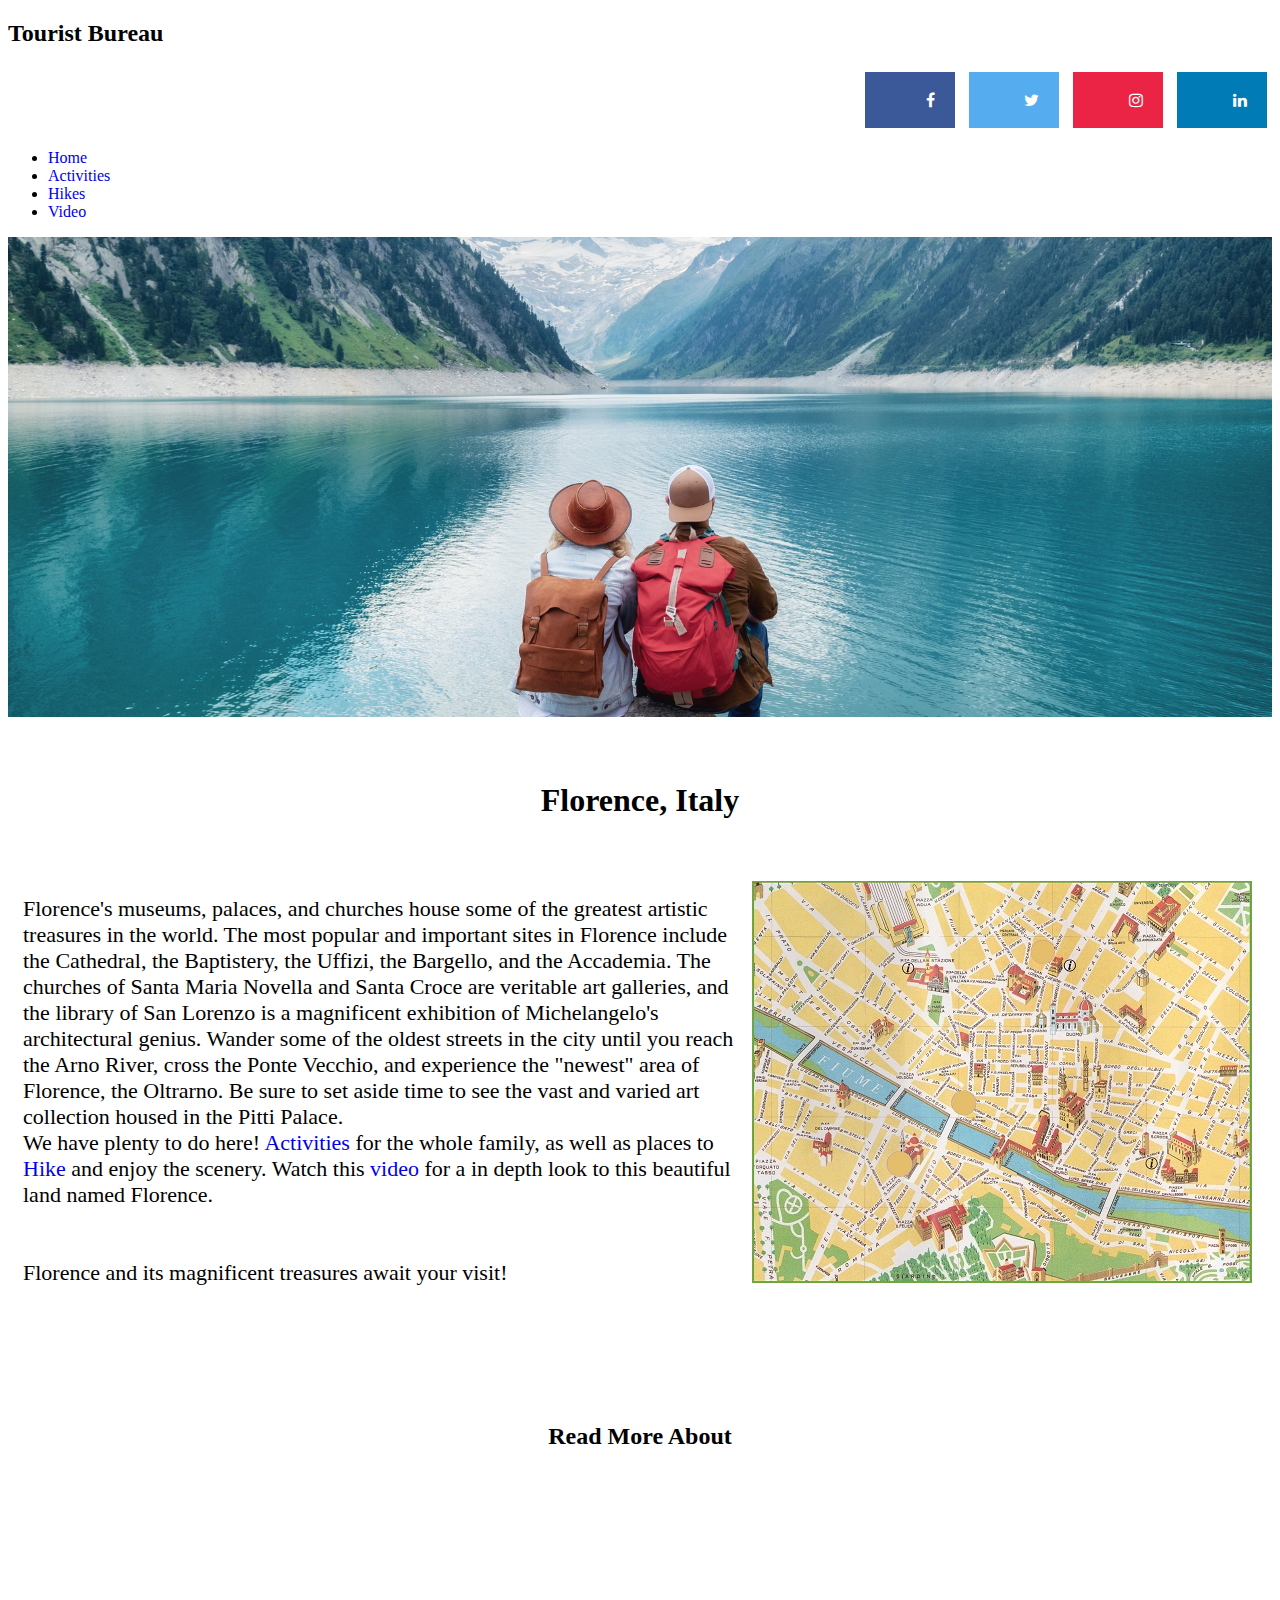
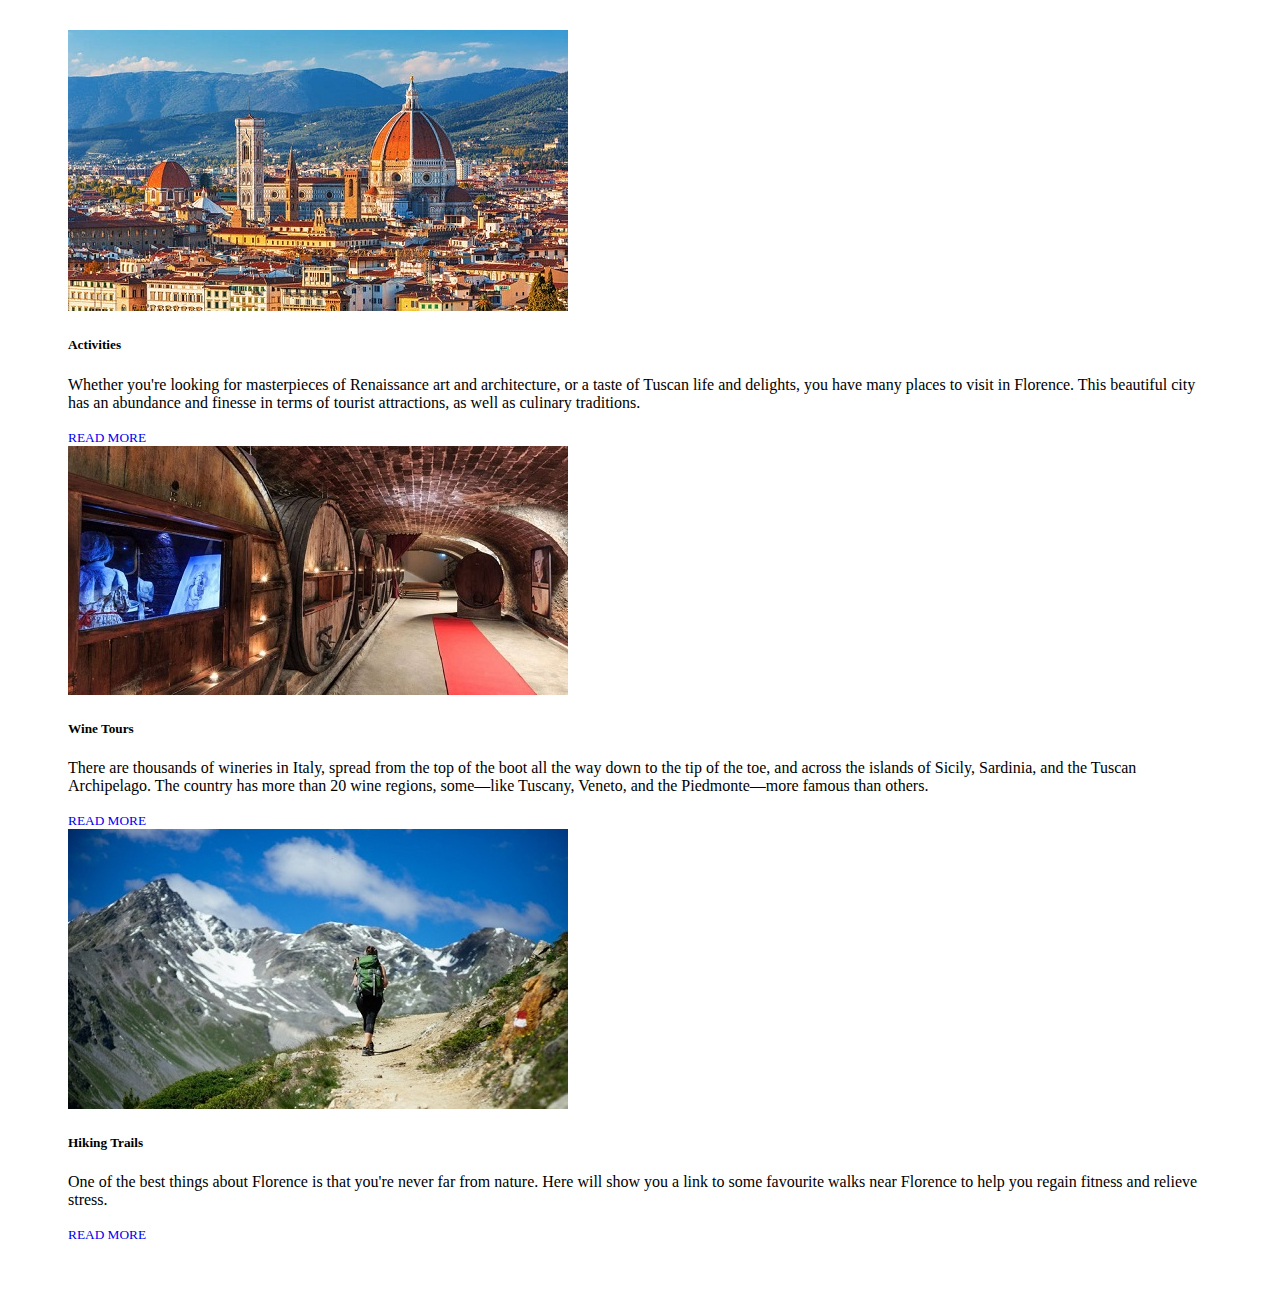
<file: index.html>
<!DOCTYPE html>
<html lang="en">

<head>
    <meta charset="UTF-8">
    <meta http-equiv="X-UA-Compatible" content="IE=edge">
    <meta name="viewport" content="width=device-width, initial-scale=1.0">
    <link rel="stylesheet" href="css/index.css">
    <link rel="stylesheet" href="https://cdnjs.cloudflare.com/ajax/libs/font-awesome/4.7.0/css/font-awesome.min.css">


    <link href="https://cdn.jsdelivr.net/npm/bootstrap@5.2.2/dist/css/bootstrap.min.css" rel="stylesheet"
        integrity="sha384-Zenh87qX5JnK2Jl0vWa8Ck2rdkQ2Bzep5IDxbcnCeuOxjzrPF/et3URy9Bv1WTRi" crossorigin="anonymous">
    <title>Tourist Bureau</title>
</head>

<body>
    <section>
        <div class="container">
            <div class="row justify-content-center">
                <div class="col-md-4 text-center">
                    <h2 class="title">Tourist Bureau</h2>
                </div>
            </div>
        </div>
        <div id="socialMedia">
            <a href="#" class="fa fa-facebook"></a>
            <a href="#" class="fa fa-twitter"></a>
            <a href="#" class="fa fa-instagram"></a>
            <a href="#" class="fa fa-linkedin"></a>
        </div>
        <nav class="navbar navbar-expand-lg navbar-dark ftco_navbar bg-dark ftco-navbar-light" id="ftco-navbar">
            <div class="container">
                <div class="navbar-collapse">
                    <ul class="navbar-nav mr-auto">
                        <li class="nav-item active"><a href="index.html" class="nav-link">Home</a></li>
                        <li class="nav-item"><a href="activities.html" class="nav-link">Activities</a></li>
                        <li class="nav-item"><a href="hikes.html" class="nav-link">Hikes</a></li>
                        <li class="nav-item"><a href="video.html" class="nav-link">Video</a></li>
                    </ul>
                </div>
            </div>
        </nav>

    </section>
    <img class="image" src="images/tourist.jpg">
    <h1>Florence, Italy</h1>
    <img class="map" src="images/map.jpg">
    <div class="text">
        <p>
            Florence's museums, palaces, and churches house some of the greatest artistic treasures in the world. The
            most
            popular and important sites in Florence include the Cathedral, the Baptistery, the Uffizi, the Bargello, and
            the
            Accademia. The churches of Santa Maria Novella and Santa Croce are veritable art galleries, and the library
            of
            San Lorenzo is a magnificent exhibition of Michelangelo's architectural genius. Wander some of the oldest
            streets in the city until you reach the Arno River, cross the Ponte Vecchio, and experience the "newest"
            area of
            Florence, the Oltrarno. Be sure to set aside time to see the vast and varied art collection housed in the
            Pitti
            Palace. <br> We have plenty to do here! <a href="activities.html">Activities</a> for the whole family, as
            well as places to <a href="hikes.html">Hike</a> and enjoy the scenery.
            Watch this <a href="video.html">video</a> for a in depth look to this beautiful land named Florence.
        </p>
        <p>Florence and its magnificent treasures await your visit!</p>
    </div>
    <h2 class="mainCardsTitle">Read More About</h2>
    <div class="articleCards">
        <div class="row row-cols-md-3">
            <!--Just like with card groups, card footers will automatically line up. When you need equal height, add .h-100 to the cards, g is for gap.-->
            <div class="col">
                <div class="card h-100">
                    <img src="images/italy.jpg" alt="resturant1">
                    <div class="card-body">
                        <h5 class="card-title">Activities</h5>
                        <p class="card-text">Whether you're looking for masterpieces of Renaissance art and
                            architecture, or a taste of Tuscan life and delights, you have many places to visit in
                            Florence. This beautiful city has an abundance and finesse in terms of tourist attractions,
                            as well as culinary traditions.
                        </p>
                    </div>
                    <div class="card-footer">
                        <!--created a style bar at the bottom of card-->
                        <small><a
                                href="https://www.tripadvisor.com/Attractions-g187895-Activities-Florence_Tuscany.html">READ
                                MORE</a></small>
                    </div>
                </div>
            </div>
            <div class="col">
                <div class="card h-100">
                    <img src="images/wine.jpg" alt="resturant2">
                    <div class="card-body">
                        <h5 class="card-title">Wine Tours</h5>
                        <p class="card-text">There are thousands of wineries in Italy, spread from the top of the boot
                            all the way down to the tip of the toe, and across the islands of Sicily, Sardinia, and the
                            Tuscan Archipelago. The country has more than 20 wine regions, some—like Tuscany, Veneto,
                            and the Piedmonte—more famous than others.
                        </p>
                    </div>
                    <div class="card-footer">
                        <small><a href="https://florencewinetour.com">READ MORE</a></small>
                    </div>
                </div>
            </div>
            <div class="col">
                <div class="card h-100">
                    <img src="images/hiking.jpg" alt="resturant3">
                    <div class="card-body">
                        <h5 class="card-title">Hiking Trails</h5>
                        <p class="card-text">One of the best things about Florence is that you're never far from nature.
                            Here will show you a link to some favourite walks near Florence to help you regain fitness
                            and relieve stress.
                        </p>
                    </div>
                    <div class="card-footer">
                        <small><a href="https://usebounce.com/guides/florence/best-hikes-in-florence">READ
                                MORE</a></small>
                    </div>
                </div>
            </div>

        </div>
    </div>







    <script src="https://cdn.jsdelivr.net/npm/bootstrap@5.2.2/dist/js/bootstrap.bundle.min.js"
        integrity="sha384-OERcA2EqjJCMA+/3y+gxIOqMEjwtxJY7qPCqsdltbNJuaOe923+mo//f6V8Qbsw3"
        crossorigin="anonymous"></script>
</body>

</html>
</file>
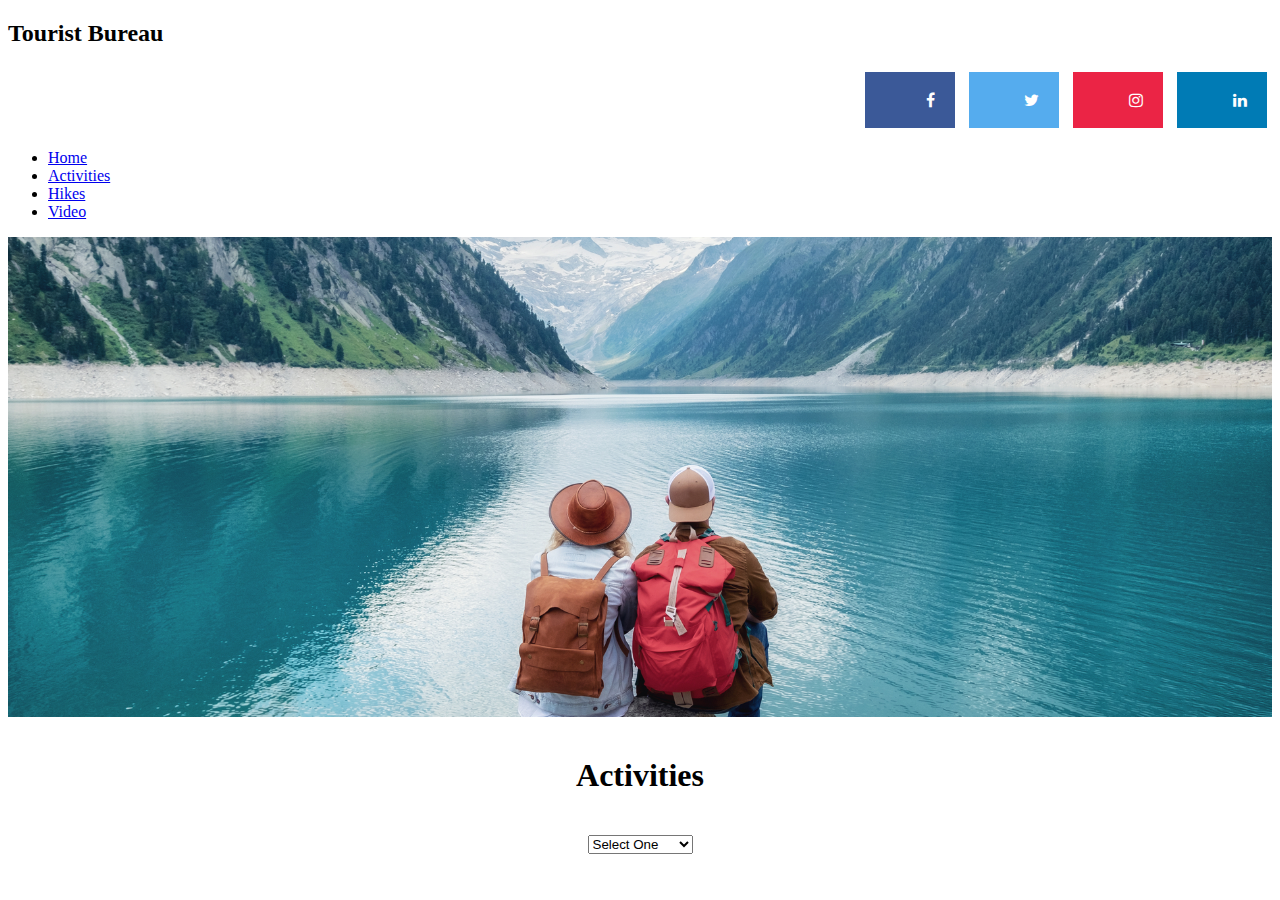
<file: activities.html>
<!DOCTYPE html>
<html lang="en">

<head>
    <meta charset="UTF-8">
    <meta http-equiv="X-UA-Compatible" content="IE=edge">
    <meta name="viewport" content="width=device-width, initial-scale=1.0">
    <link rel="stylesheet" href="css/activities.css">
    <link rel="stylesheet" href="https://cdnjs.cloudflare.com/ajax/libs/font-awesome/4.7.0/css/font-awesome.min.css">


    <link href="https://cdn.jsdelivr.net/npm/bootstrap@5.2.2/dist/css/bootstrap.min.css" rel="stylesheet"
        integrity="sha384-Zenh87qX5JnK2Jl0vWa8Ck2rdkQ2Bzep5IDxbcnCeuOxjzrPF/et3URy9Bv1WTRi" crossorigin="anonymous">
    <title>Tourist Bureau</title>
</head>

<body>
    <section>
        <div class="container">
            <div class="row justify-content-center">
                <div class="col-md-4 text-center">
                    <h2 class="title">Tourist Bureau</h2>
                </div>
            </div>
        </div>
        <div id="socialMedia">
            <a href="#" class="fa fa-facebook"></a>
            <a href="#" class="fa fa-twitter"></a>
            <a href="#" class="fa fa-instagram"></a>
            <a href="#" class="fa fa-linkedin"></a>
        </div>
        <nav class="navbar navbar-expand-lg navbar-dark ftco_navbar bg-dark ftco-navbar-light" id="ftco-navbar">
            <div class="container">
                <div class="navbar-collapse">
                    <ul class="navbar-nav mr-auto">
                        <li class="nav-item active"><a href="index.html" class="nav-link">Home</a></li>
                        <li class="nav-item"><a href="activities.html" class="nav-link">Activities</a></li>
                        <li class="nav-item"><a href="hikes.html" class="nav-link">Hikes</a></li>
                        <li class="nav-item"><a href="video.html" class="nav-link">Video</a></li>
                    </ul>
                </div>
            </div>
        </nav>

    </section>
    <img class="image" src="images/tourist.jpg">
    <h1>Activities</h1>
    <div class="dropdown">
        <select id="categories" onchange="selectCategory()">
            <option selected>Select One</option>
            <option value="Adventures">Adventures</option>
            <option value="Museums">Museums</option>
            <option value="Wine Tastings">Wine Tastings</option>
        </select>
    </div>
    <div class="reveal1">
        <div id="adventureInfo" style="display:none">
            <img class="guidedTour" src="images/guidedtour.jpg">
            <h1 class="option1">Renaissance-Explore Florence</h1>
            <h4>About</h4>
            <p>Florence is known as the “cradle of the Renaissance” and the city was home to many important artists
                and intellectuals. Find out more about Florentine history, culture, and the legendary Medici dynasty
                behind the city's rise to power with this introductory walking tour. Stroll by highlights like the
                cathedral, Uffizi Gallery, and Piazza della Signoria for an overview of the city's wonders in just a
                couple of hours.</p>
            <h5 style="text-align:left">Location: Florence, Italy</h5>
            <h5 style="text-align:left">Price: $67.07 per person</h5>
            <table>
                <tr>
                    <td>Number Of Tickets: </td>
                    <td><input type="number" id="numOfTickets" /></td>
                </tr>
                <tr>
                    <td>Credit Card Number:</td>
                    <td><input type="tel" id="ccn" inputmode="numeric" pattern="[0-9\s]{13,19}" autocomplete="cc-number"
                            maxlength="19" placeholder="xxxx xxxx xxxx xxxx" /></td>
                </tr>
                <tr>
                    <td>Enter Email: </td>
                    <td><input type="email" id="email" /></td>
                </tr>
                <tr>
                    <td><input type="button" id="showMessage" value="Purchase"></td>
                </tr>
            </table>
            <span id="messageDisplay"></span>
        </div>
    </div>


    <div class="reveal2">
        <div id="museumInfo" style="display:none">
            <img class="guidedTour" src="images/museumPic.jpg">
            <h1 class="option1" id="adventureName">Florence Accademia Gallery</h1>
            <h4>About</h4>
            <p>Many visitors are surprised to learn that Florence is home to three “David” statues—but the original
                masterpiece by Michelangelo is housed within the Accademia Gallery. Whether you want to quickly
                see the colossal statue and move on or linger among other Renaissance treasures, do so at your own pace.
                Accademia Gallery in Florence, home of Michelangelo's iconic David sculpture. Admiring works by masters
                such as Botticelli and
                Michelangelo.
            </p>
            <h5 style="text-align:left">Location: Florence, Italy</h5>
            <h5 style="text-align:left">Price: $52.07 per person</h5>
            <table>
                <tr>
                    <td>Number Of Tickets: </td>
                    <td><input type="number" id="numOfTickets2" /></td>
                </tr>
                <tr>
                    <td>Credit Card Number:</td>
                    <td><input type="tel" id="ccn" inputmode="numeric" pattern="[0-9\s]{13,19}" autocomplete="cc-number"
                            maxlength="19" placeholder="xxxx xxxx xxxx xxxx" /></td>
                </tr>
                <tr>
                    <td>Enter Email: </td>
                    <td><input type="email" id="email2" /></td>
                </tr>
                <tr>
                    <td><input type="button" id="showMessage2" value="Purchase"></td>
                </tr>
            </table>
            <div id="messageDisplay2"></div>
        </div>
    </div>
    <div class="reveal3">
        <div id="wineTastingInfo" style="display:none">
            <img class="guidedTour" src="images/wineTour.jpg">
            <h1 class="option1">Tuscany Sightseeing Tour from Florence</h1>
            <h4>About</h4>
            <p>The day's first stop is the city of Siena. Well-suited for time-limited travelers, this Florence day trip
                lets you conquer Tuscany's must-seesights
                in a day. Visit Siena with a guided walking tour; 'taste wine and enjoy a traditional lunch in the
                Chianti region'; explore medieval San Gimignano and snap photos in front of the UNESCO World
                Heritage-listed Leaning Tower of Pisa. You'll travel between each place with ease and relax knowing the
                entire day is planned out in advance.
            </p>
            <h5 style="text-align:left">Location: Florence, Italy</h5>
            <h5 style="text-align:left">Price: $45.00 per person</h5>
            <table>
                <tr>
                    <td>Number Of Tickets: </td>
                    <td><input type="number" id="numOfTickets3" /></td>
                </tr>
                <tr>
                    <td>Credit Card Number:</td>
                    <td><input type="tel" id="ccn" inputmode="numeric" pattern="[0-9\s]{13,19}" autocomplete="cc-number"
                            maxlength="19" placeholder="xxxx xxxx xxxx xxxx" /></td>
                </tr>
                <tr>
                    <td>Enter Email: </td>
                    <td><input type="email" id="email3" /></td>
                </tr>
                <tr>
                    <td><input type="button" id="showMessage3" value="Purchase"></td>
                </tr>
            </table>
            <span id="messageDisplay3"></span>
        </div>
    </div>








    <script src="Scripts/activities.js"></script>
    <script src="https://cdn.jsdelivr.net/npm/bootstrap@5.2.2/dist/js/bootstrap.bundle.min.js"
        integrity="sha384-OERcA2EqjJCMA+/3y+gxIOqMEjwtxJY7qPCqsdltbNJuaOe923+mo//f6V8Qbsw3"
        crossorigin="anonymous"></script>
</body>

</html>
</file>
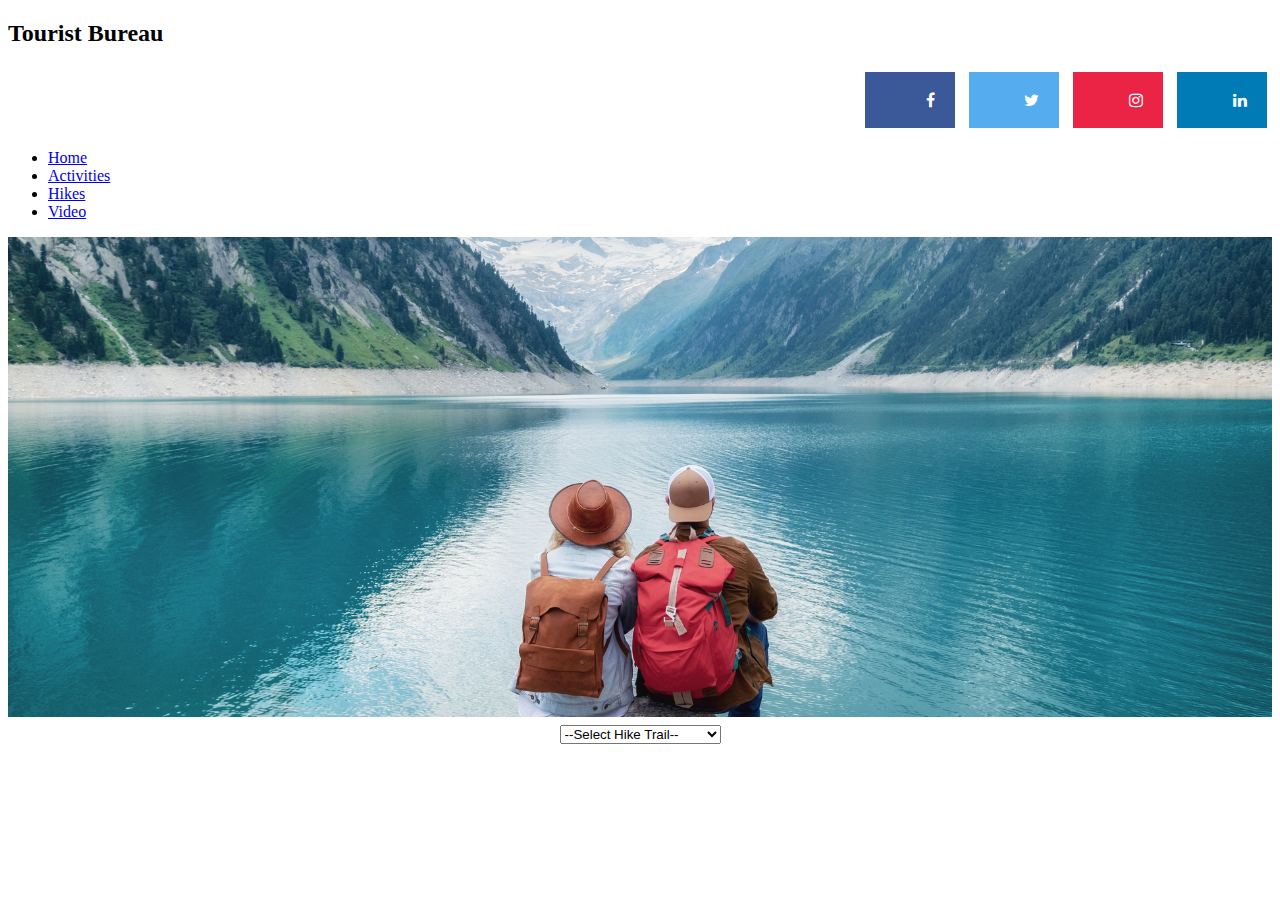
<file: hikes.html>
<!DOCTYPE html>
<html lang="en">

<head>
    <meta charset="UTF-8">
    <meta http-equiv="X-UA-Compatible" content="IE=edge">
    <meta name="viewport" content="width=device-width, initial-scale=1.0">
    <link rel="stylesheet" href="css/hikes.css">
    <link rel="stylesheet" href="https://cdnjs.cloudflare.com/ajax/libs/font-awesome/4.7.0/css/font-awesome.min.css">


    <link href="https://cdn.jsdelivr.net/npm/bootstrap@5.2.2/dist/css/bootstrap.min.css" rel="stylesheet"
        integrity="sha384-Zenh87qX5JnK2Jl0vWa8Ck2rdkQ2Bzep5IDxbcnCeuOxjzrPF/et3URy9Bv1WTRi" crossorigin="anonymous">
    <title>Tourist Bureau</title>
</head>

<body>
    <section>
        <div class="container">
            <div class="row justify-content-center">
                <div class="col-md-4 text-center">
                    <h2 class="title">Tourist Bureau</h2>
                </div>
            </div>
        </div>
        <div id="socialMedia">
            <a href="#" class="fa fa-facebook"></a>
            <a href="#" class="fa fa-twitter"></a>
            <a href="#" class="fa fa-instagram"></a>
            <a href="#" class="fa fa-linkedin"></a>
        </div>
        <nav class="navbar navbar-expand-lg navbar-dark ftco_navbar bg-dark ftco-navbar-light" id="ftco-navbar">
            <div class="container">
                <div class="navbar-collapse">
                    <ul class="navbar-nav mr-auto">
                        <li class="nav-item active"><a href="index.html" class="nav-link">Home</a></li>
                        <li class="nav-item"><a href="activities.html" class="nav-link">Activities</a></li>
                        <li class="nav-item"><a href="hikes.html" class="nav-link">Hikes</a></li>
                        <li class="nav-item"><a href="video.html" class="nav-link">Video</a></li>
                    </ul>
                </div>
            </div>
        </nav>

    </section>
    <img class="image" src="images/tourist.jpg">
    <div class="dropdown">
        <select id="categories" onchange="selectCategory()">
            <option selected>--Select Hike Trail--</option>
        </select>
    </div>
    <div class="reveal1">
        <div id="hiking1" style="display:none">
            <img class="picture1" id="myImg1" src="images/piazza-del-duomo.jpg">
            <!--<img class="picture2" style="display: none; "src="images/map.jpg">-->
            <h1 class="option1">Piazza Duomo</h1>
            <h4>About</h4>
            <p>This point-to-point trail is an easy trail that is 3.2 miles long and is located in Florence. This urban
                hike will take you through Florence and showcase several of the iconic landmarks in the city center.
                Take an easy stroll through Piazza Duomo and take in the breathtaking architecture.You will make your
                way through the piazza and see the Ponte Vecchio, Basilica San Lorenzo, and the
                Piazzale Michelangelo.</p>
            <h5 style="text-align:left">Location: Firenze, Piazza Duomo</h5>
            <button id="showPic1" onclick="changePicture()">Trail Map</button>
        </div>
    </div>
    <div class="reveal2">
        <div id="hiking2" style="display:none">
            <img class="picture1" id="myImg2" src="images/piandei.jpg">
            <!--<img class="picture2" style="display: none;" src="images/map.jpg">-->
            <h1 class="option1">Pian dei Giullari</h1>
            <h4>About</h4>
            <p>This six-mile loop begins and ends at the Villa le Piazzole and is primarily used for hiking, nature
                trips, jogging, running, and mountain biking. The trail is a bit rough and does require you to be in
                shape to tackle. Since this is a multi-use trail, be
                aware of your surroundings and others using the trails, especially cyclists.</p>
            <h5 style="text-align:left">Location: Villa le Piazzole</h5>
            <button id="showPic2" onclick="changePicture()">Trail Map</button>
        </div>
    </div>

    <div class="reveal3">
        <div id="hiking3" style="display:none">
            <img class="picture1" id="myImg3" src="images/forestwalk.jpg">
            <!--<img class="picture2" style="display: none;" src="images/map.jpg">-->
            <h1 class="option1">Settignano Forest Walk</h1>
            <h4>About</h4>
            <p>There is nothing better than taking a relaxing walk through Settignano Forest. You will set off down an
                easy to follow path and enjoy wonderful views of the olive groves and the forest, and look out over
                Florence.
                Take a small side hike along the Sentiero dei Scalpellini path which is just past the Villa Morghen and
                is rumored to have been used by Michelangelo while he was mining for marble nearby.</p>
            <h5 style="text-align:left">Location: Settignano Forest</h5>
            <button id="showPic3" onclick="changePicture()">Trail Map</button>
        </div>
    </div>






    <script src="Scripts/hikes.js"></script>
    <script src="https://cdn.jsdelivr.net/npm/bootstrap@5.2.2/dist/js/bootstrap.bundle.min.js"
        integrity="sha384-OERcA2EqjJCMA+/3y+gxIOqMEjwtxJY7qPCqsdltbNJuaOe923+mo//f6V8Qbsw3"
        crossorigin="anonymous"></script>
</body>

</html>
</file>
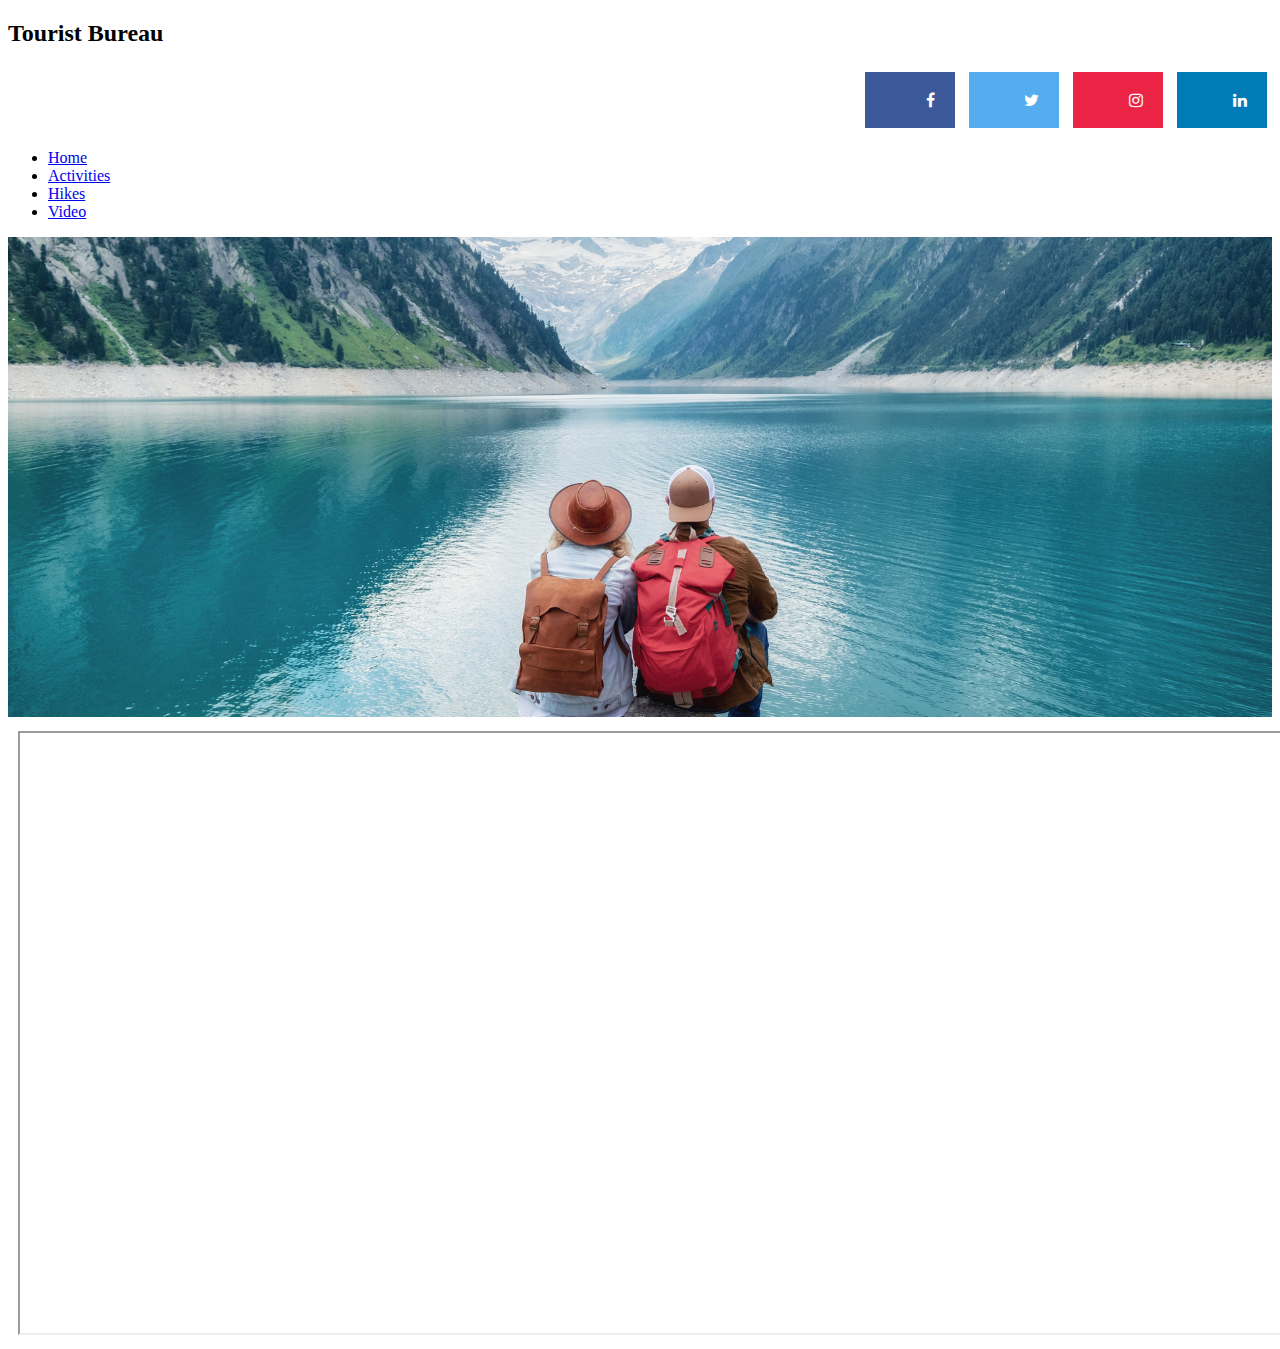
<file: video.html>
<!DOCTYPE html>
<html lang="en">

<head>
    <meta charset="UTF-8">
    <meta http-equiv="X-UA-Compatible" content="IE=edge">
    <meta name="viewport" content="width=device-width, initial-scale=1.0">
    <link rel="stylesheet" href="css/video.css">
    <link rel="stylesheet" href="https://cdnjs.cloudflare.com/ajax/libs/font-awesome/4.7.0/css/font-awesome.min.css">


    <link href="https://cdn.jsdelivr.net/npm/bootstrap@5.2.2/dist/css/bootstrap.min.css" rel="stylesheet"
        integrity="sha384-Zenh87qX5JnK2Jl0vWa8Ck2rdkQ2Bzep5IDxbcnCeuOxjzrPF/et3URy9Bv1WTRi" crossorigin="anonymous">
    <title>Tourist Bureau</title>
</head>

<body>
    <section>
        <div class="container">
            <div class="row justify-content-center">
                <div class="col-md-4 text-center">
                    <h2 class="title">Tourist Bureau</h2>
                </div>
            </div>
        </div>
        <div id="socialMedia">
            <a href="#" class="fa fa-facebook"></a>
            <a href="#" class="fa fa-twitter"></a>
            <a href="#" class="fa fa-instagram"></a>
            <a href="#" class="fa fa-linkedin"></a>
        </div>
        <nav class="navbar navbar-expand-lg navbar-dark ftco_navbar bg-dark ftco-navbar-light" id="ftco-navbar">
            <div class="container">
                <div class="navbar-collapse">
                    <ul class="navbar-nav mr-auto">
                        <li class="nav-item active"><a href="index.html" class="nav-link">Home</a></li>
                        <li class="nav-item"><a href="activities.html" class="nav-link">Activities</a></li>
                        <li class="nav-item"><a href="hikes.html" class="nav-link">Hikes</a></li>
                        <li class="nav-item"><a href="video.html" class="nav-link">Video</a></li>
                    </ul>
                </div>
            </div>
        </nav>
        </section>
        <img class="image" src="images/tourist.jpg">
        <div class="video">
        <iframe width="1500" height="600" src="https://www.youtube.com/embed/tdnPaYL_uRA">
        </iframe>
        </div>
</file>
<file: css/index.css>
.fa {
    padding: 20px;
    font-size: 40px;
    width: 50px;
    text-decoration: none;
    margin: 5px 5px;
}

.fa:hover {
    opacity: 0.7;
}

.fa-facebook {
    background: #3B5998;
    color: white;
}

#socialMedia {
    text-align: right;
}

.fa-twitter {
    background: #55ACEE;
    color: white;
}

.fa-linkedin {
    background: #007bb5;
    color: white;
}

.fa-instagram {
    background: #eb2445;
    color: white;
}

.image {
    width: 100%;
    max-height: 30em;
    object-fit: cover;
}

.map {
    float: right;
    padding: 0 20px 20px 0;
}

h1 {
    text-align: center;
    padding: 40px;
}

.text p {
    font-size: 22px;
    padding: 15px;
}

.articleCards {
    padding: 60px;
}
a:link {
    text-decoration: none;
}

.card:hover {
    background-color: rgb(228, 228, 228);
    color: rgb(0, 0, 0);
    cursor: pointer;
    transform: scale(1.03);

}
.mainCardsTitle {
    text-align: center;
    padding: 100px;
}
</file>
<file: css/activities.css>
.fa {
    padding: 20px;
    font-size: 40px;
    width: 50px;
    text-decoration: none;
    margin: 5px 5px;
}

.fa:hover {
    opacity: 0.7;
}

.fa-facebook {
    background: #3B5998;
    color: white;
}

#socialMedia {
    text-align: right;
}

.fa-twitter {
    background: #55ACEE;
    color: white;
}

.fa-linkedin {
    background: #007bb5;
    color: white;
}

.fa-instagram {
    background: #eb2445;
    color: white;
}

.image {
    width: 100%;
    max-height: 30em;
    object-fit: cover;
}

h1 {
    text-align: center;
    padding: 15px;
}

.dropdown {
    text-align: center;
    font-size: 20px;
}

.reveal1 {
    text-align: center;
    margin: 10px;
}

.reveal2 {
    text-align: center;
    margin: 10px;
}

.reveal3 {
    text-align: center;
    margin: 10px;
}

.guidedTour {
    float: left;
    padding: 0 20px 20px 0;
    width: 40%;
}

.option1 {
    font-size: 40px;
    padding: 15px;
}
#showMessage {
    text-align: left;
}
</file>
<file: css/hikes.css>
.fa {
    padding: 20px;
    font-size: 40px;
    width: 50px;
    text-decoration: none;
    margin: 5px 5px;
}

.fa:hover {
    opacity: 0.7;
}

.fa-facebook {
    background: #3B5998;
    color: white;
}

#socialMedia {
    text-align: right;
}

.fa-twitter {
    background: #55ACEE;
    color: white;
}

.fa-linkedin {
    background: #007bb5;
    color: white;
}

.fa-instagram {
    background: #eb2445;
    color: white;
}

.image {
    width: 100%;
    max-height: 30em;
    object-fit: cover;
}
h1 {
    text-align: center;
    padding: 15px;
}

.dropdown {
    text-align: center;
    font-size: 20px;
}

.reveal1 {
    text-align: center;
    margin: 10px;
}

.reveal2 {
    text-align: center;
    margin: 10px;
}

.reveal3 {
    text-align: center;
    margin: 10px;
}

.picture1 {
    float: left;
    padding: 0 20px 20px 0;
    width: 40%;
}

.option1 {
    font-size: 40px;
    padding: 15px;
}
#showMessage {
    text-align: left;
}
.picture2 {
    float: left;
    padding: 0 20px 20px 0;
    width: 40%;
}
.dropdown {
    text-align: center;
    font-size: 20px;
}
</file>
<file: css/video.css>
.fa {
    padding: 20px;
    font-size: 40px;
    width: 50px;
    text-decoration: none;
    margin: 5px 5px;
}

.fa:hover {
    opacity: 0.7;
}

.fa-facebook {
    background: #3B5998;
    color: white;
}

#socialMedia {
    text-align: right;
}

.fa-twitter {
    background: #55ACEE;
    color: white;
}

.fa-linkedin {
    background: #007bb5;
    color: white;
}

.fa-instagram {
    background: #eb2445;
    color: white;
}

.image {
    width: 100%;
    max-height: 30em;
    object-fit: cover;
}
.video {
    text-align: center;
    margin: 10px;
}
</file>
